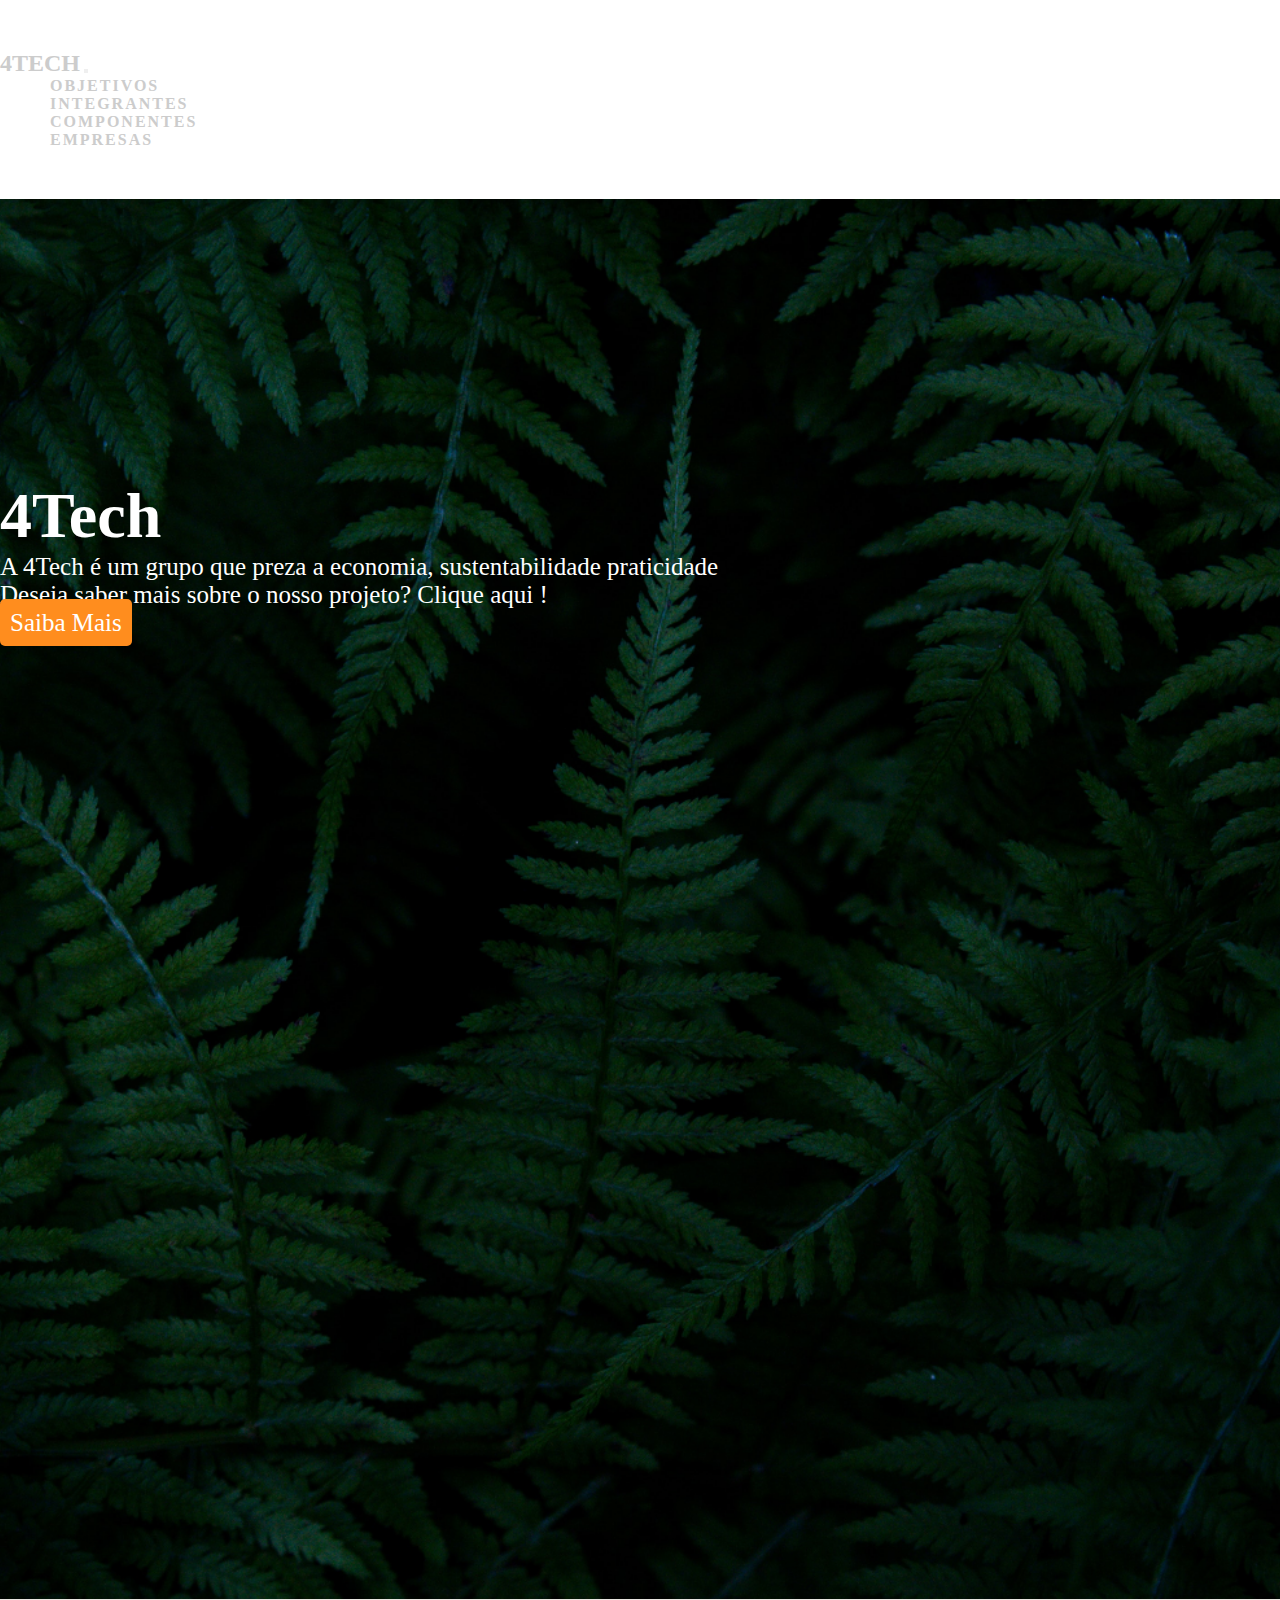
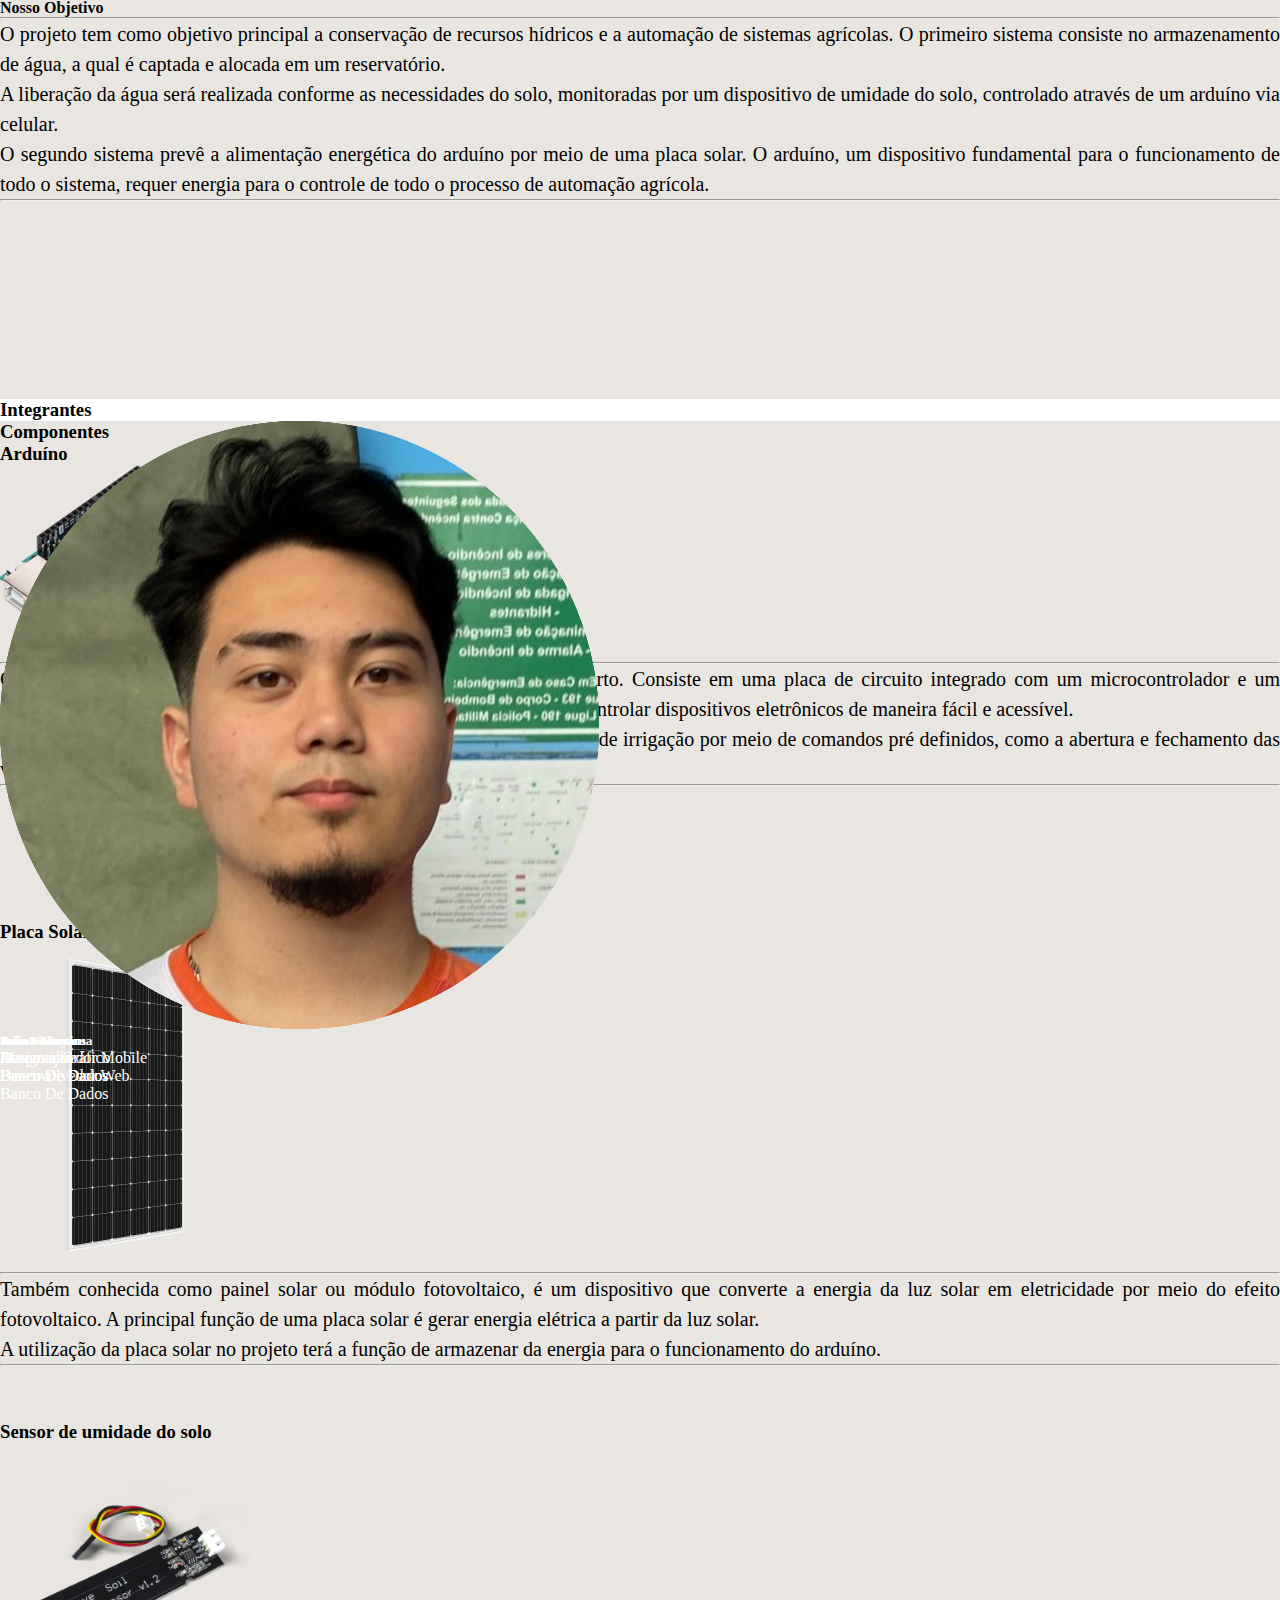
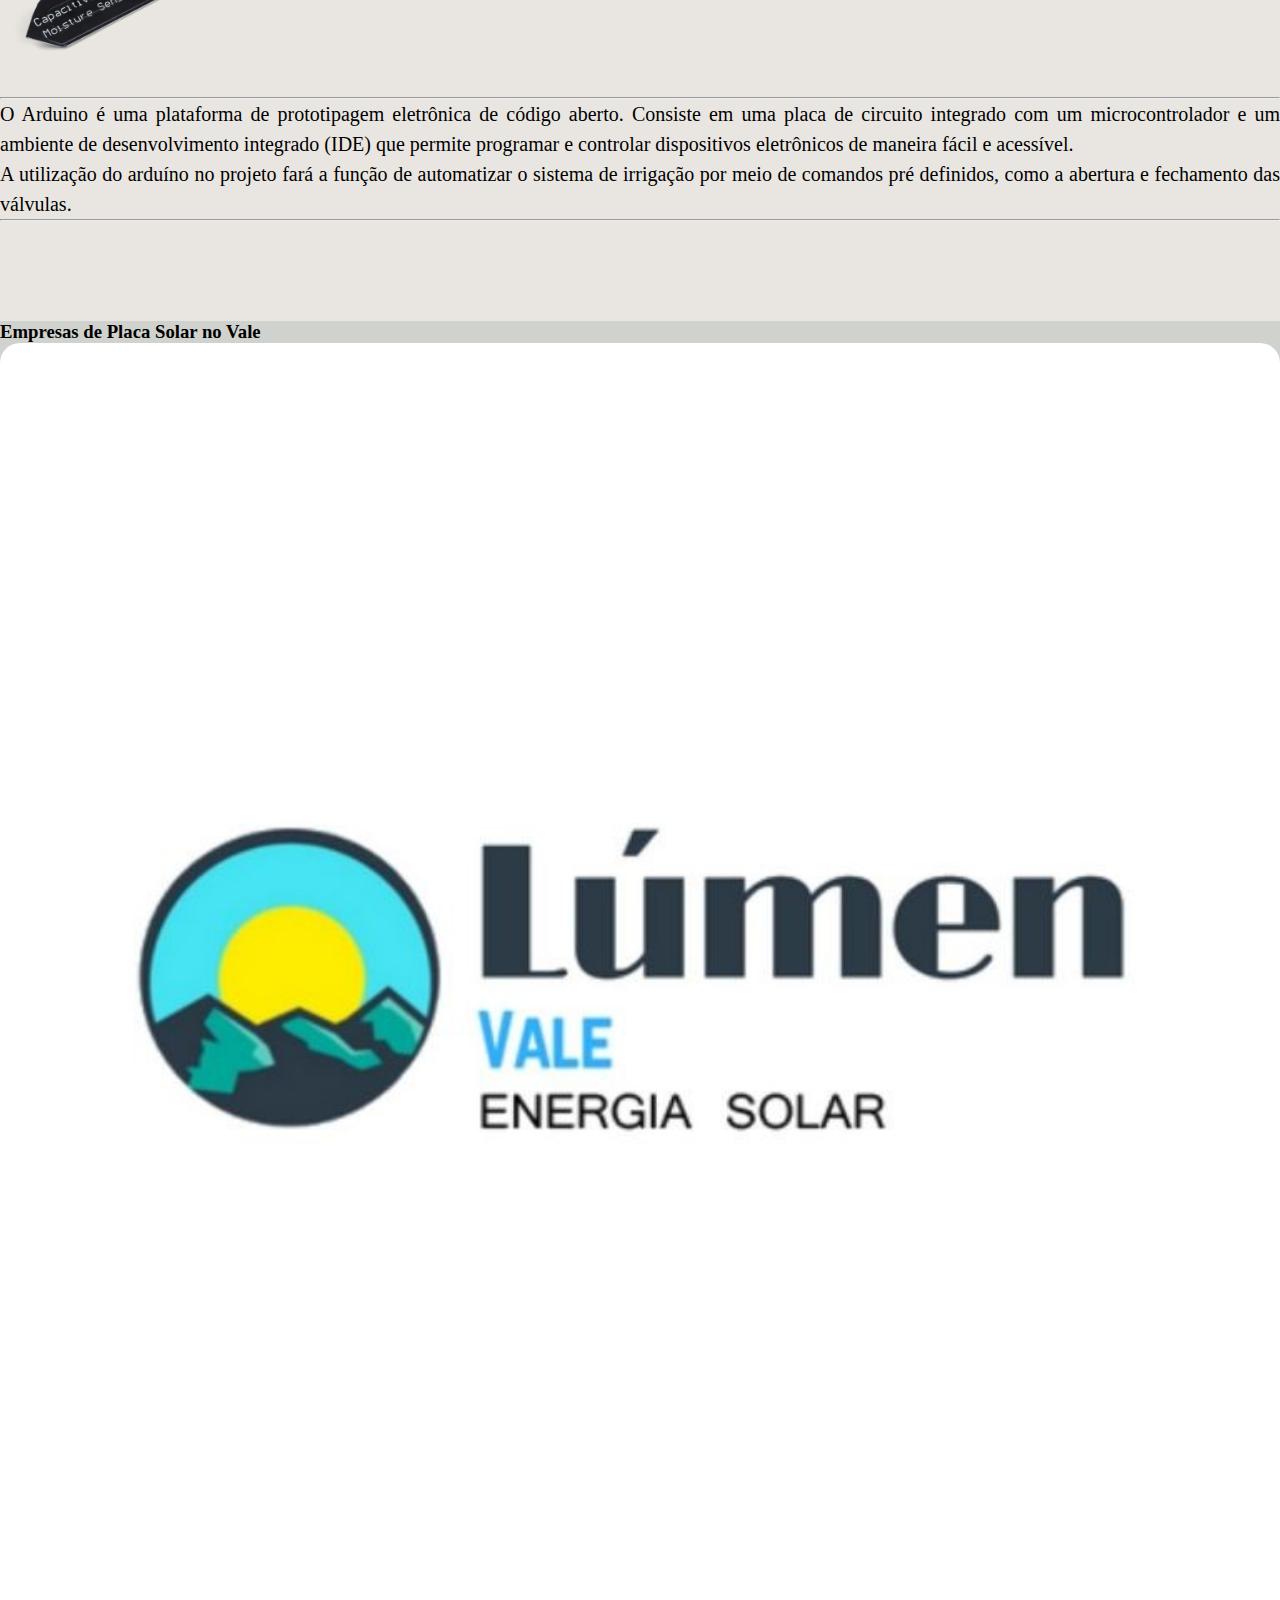
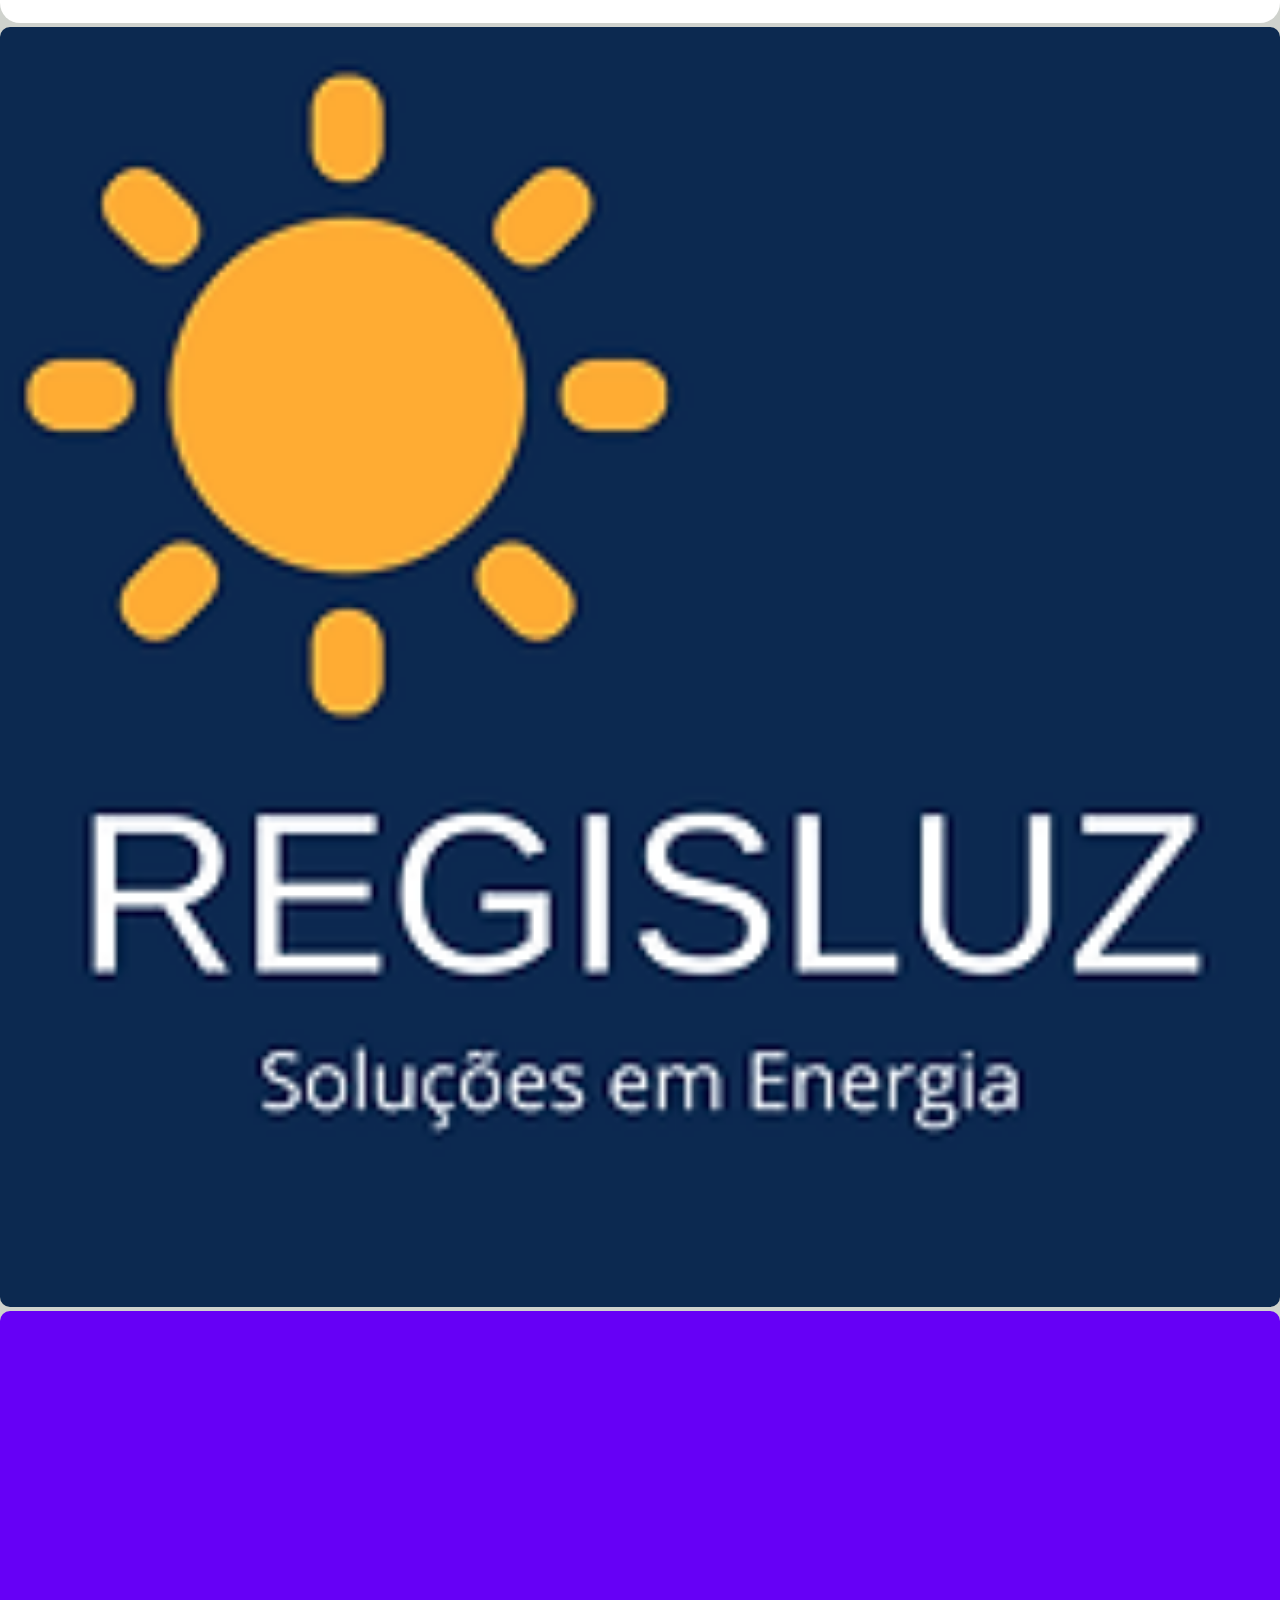
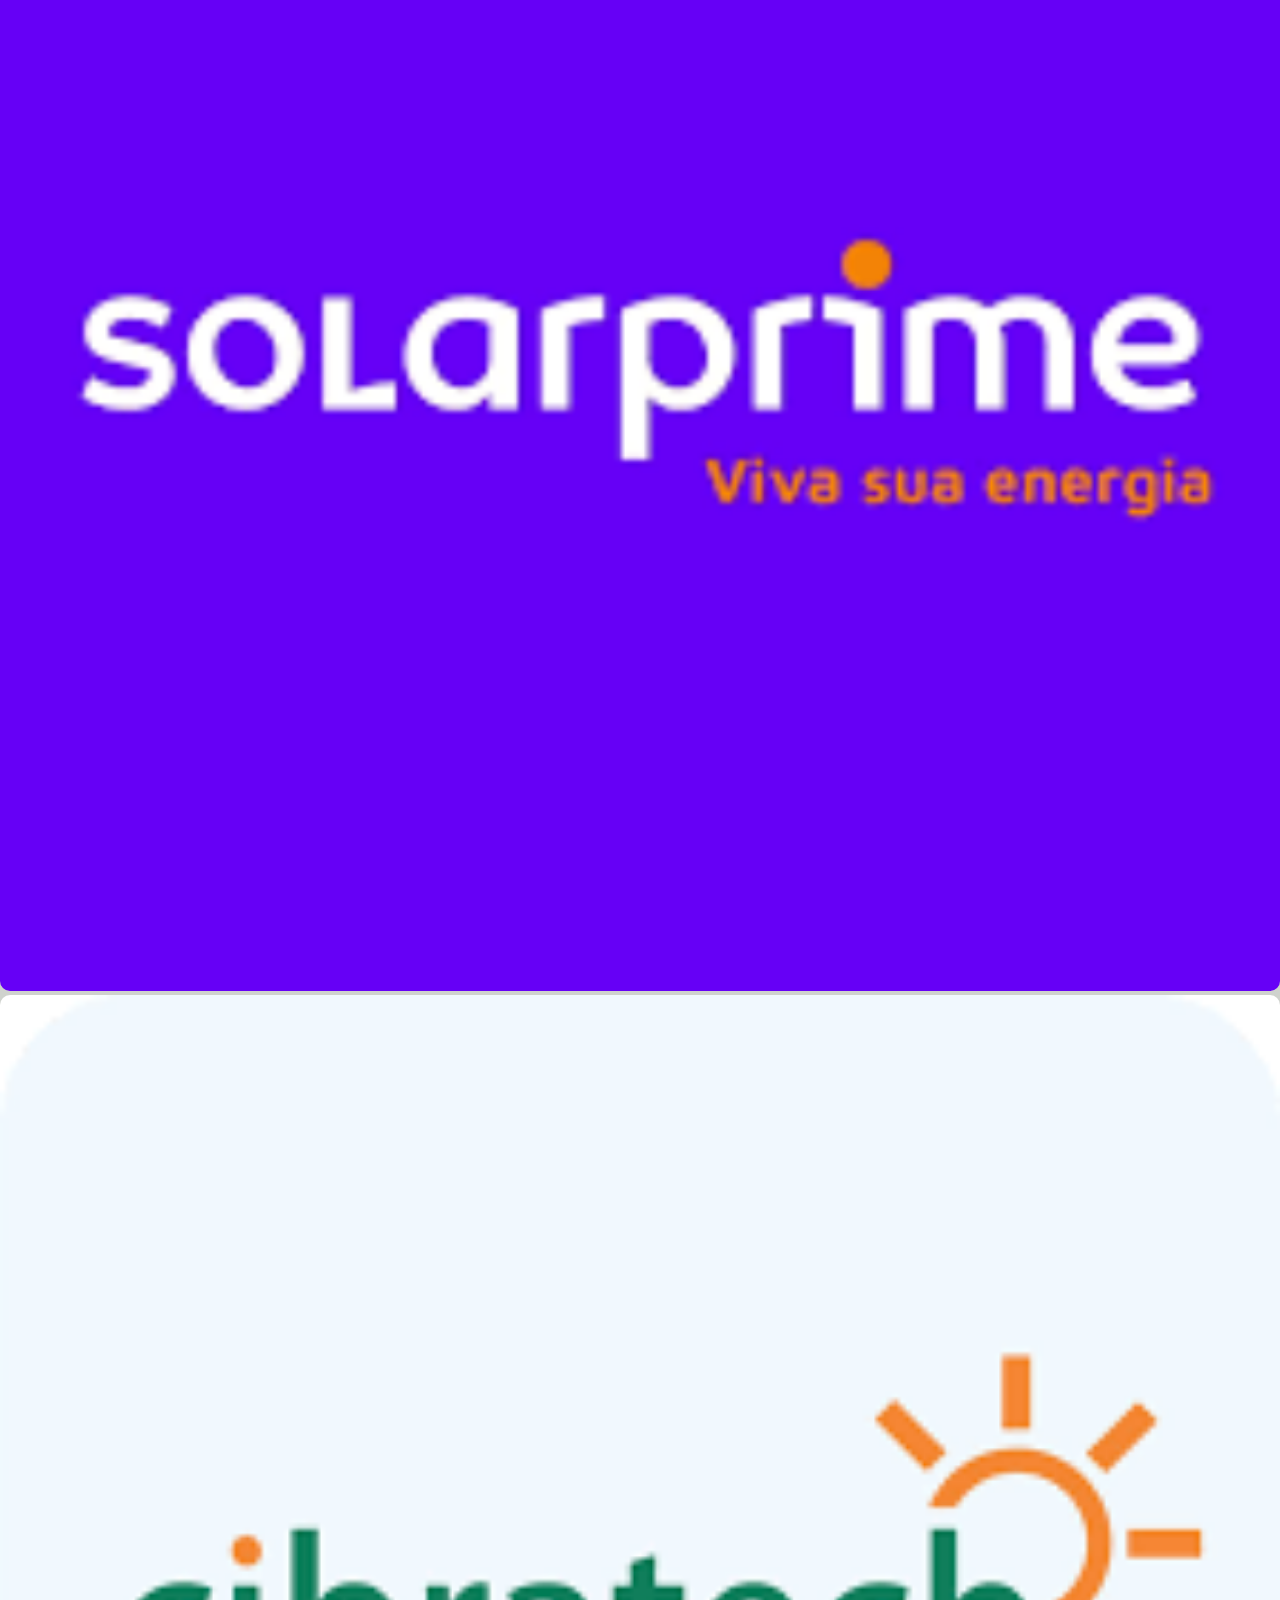
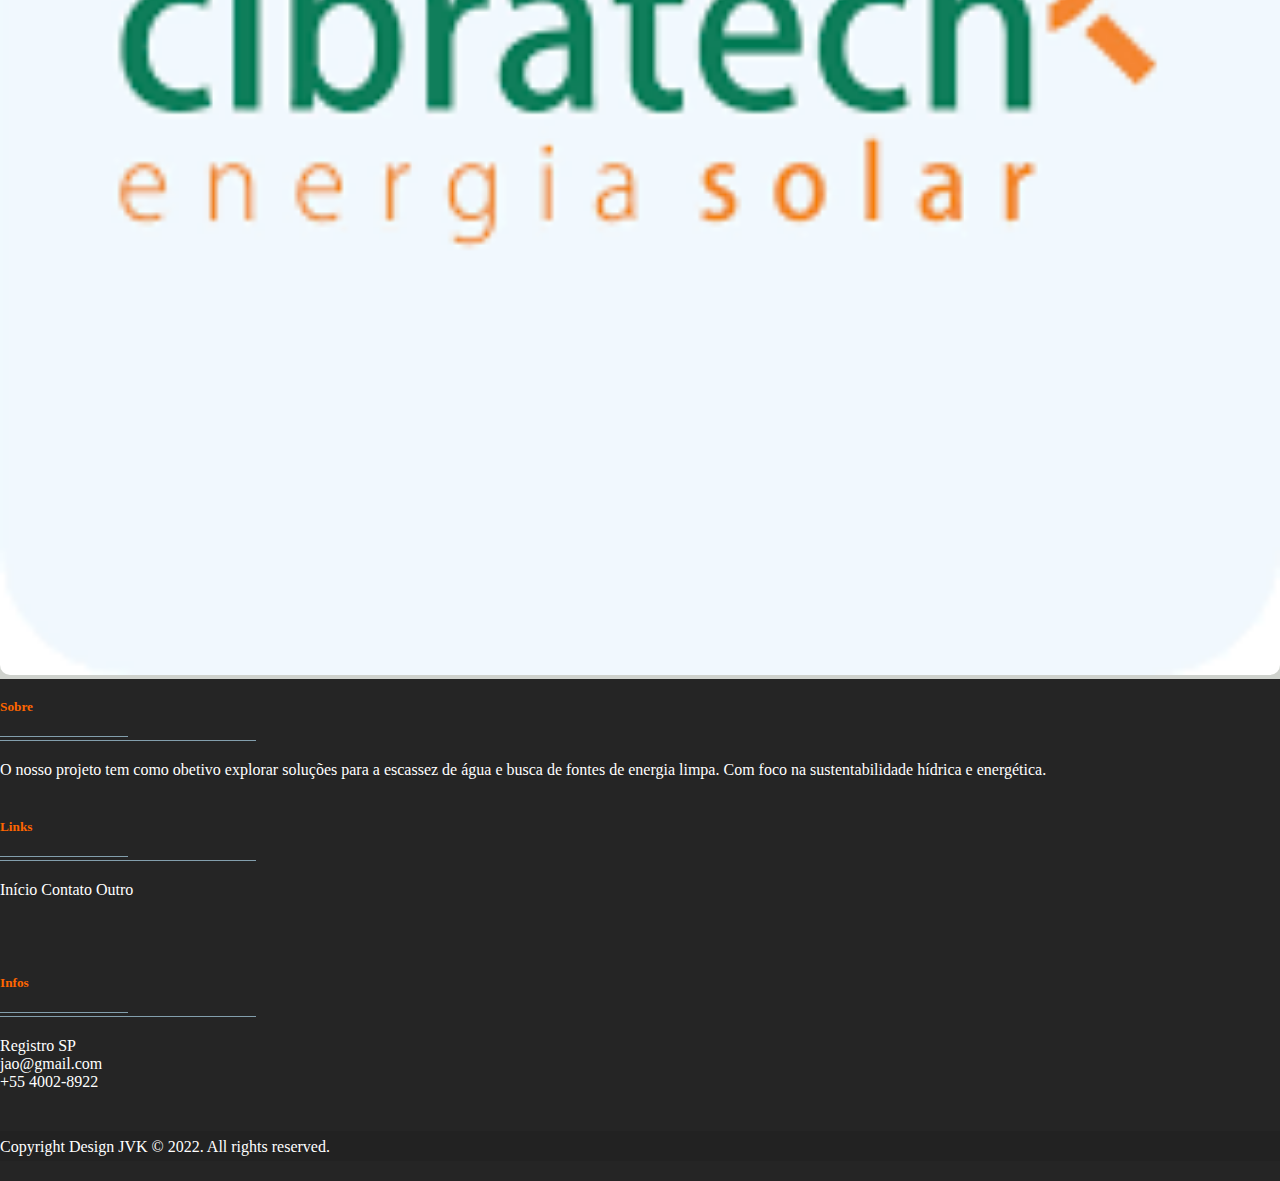
<file: index.html>
<!DOCTYPE html>
<html lang="en">

<head>
  <meta charset="UTF-8">
  <meta http-equiv="X-UA-Compatible" content="IE=edge">
  <meta name="viewport" content="width=device-width, initial-scale=1, minimum-scale=1">
  <link rel="stylesheet" href="css/style.css">
  <link href="https://cdn.jsdelivr.net/npm/bootstrap@5.2.1/dist/css/bootstrap.min.css" rel="stylesheet"
    integrity="sha384-iYQeCzEYFbKjA/T2uDLTpkwGzCiq6soy8tYaI1GyVh/UjpbCx/TYkiZhlZB6+fzT" crossorigin="anonymous">
  <script src="https://cdn.jsdelivr.net/npm/bootstrap@5.2.1/dist/js/bootstrap.bundle.min.js"
    integrity="sha384-u1OknCvxWvY5kfmNBILK2hRnQC3Pr17a+RTT6rIHI7NnikvbZlHgTPOOmMi466C8"
    crossorigin="anonymous"></script>
  <script src="js/funcoes.js" type="text/javascript"></script>
  <title>Document</title>
</head>

<body>

  <nav class="navbar col-12 m-auto navbar-expand-lg navbar-dark bg-dark fixed-top" style="z-index: 999">
    <div class="container-fluid col-11 m-auto">
      <a class="navbar-brand" href="#">4Tech</a>
      <button class="navbar-toggler" type="button" data-bs-toggle="collapse" data-bs-target="#navbarSupportedContent"
        aria-controls="navbarSupportedContent" aria-expanded="false" aria-label="Toggle navigation">
        <span class="navbar-toggler-icon"></span>
      </button>
      <div class="collapse navbar-collapse" id="navbarSupportedContent">
        <ul class="navbar-nav me-auto mb-2 mb-lg-0">
          <li class="nav-item">
            <a class="nav-link" aria-current="page" href="#mainP">Objetivos</a>
          </li>
          <li class="nav-item">
            <a class="nav-link" href="#curso">Integrantes</a>
          </li>
          <li class="nav-item">
            <a class="nav-link" href="#desce">Componentes</a>
          </li>
          <li class="nav-item">
            <a class="nav-link" href="#Pos">Empresas</a>
          </li>
      </div>
    </div>
  </nav>

  <section class="main">
    <div class="container" id="Caraca">
      <div class="row">
        <div class="col-sm-10 col-md-11 m-1">
          <h1>
            <p class="amarelo">4Tech</p>
          </h1>
          <p id="cursinho" class="text-white">A 4Tech é um grupo que preza a economia, sustentabilidade praticidade</p>
          <p id="cursinho" class="text-white">Deseja saber mais sobre o nosso projeto? Clique aqui !</p>
          <a href="#mainP" class="readMore btn btn-primary" id="ReadMore">Saiba Mais</a>
        </div>
      </div>
    </div>
  </section>


  <div class="pb-5" id="mainP">
    <div class="container p-5">

      <div class="col-26 col-sm-10 col-md-12 ">
        <h4 class="display-6" id="cor"> Nosso Objetivo</h4>
        <hr>
        <p id="perfil">O projeto tem como objetivo principal a conservação de recursos hídricos e a automação de
          sistemas agrícolas.
          O primeiro sistema consiste no armazenamento de água, a qual é captada e alocada em um reservatório.
        <p id="perfil">
          A liberação da água será realizada conforme as necessidades do solo, monitoradas por um dispositivo de umidade
          do solo, controlado através de um arduíno via celular.
        <p id="perfil">
          O segundo sistema prevê a alimentação energética do arduíno por meio de uma placa solar. O arduíno, um
          dispositivo fundamental para o funcionamento de todo o sistema, requer energia para o controle de todo o
          processo de automação agrícola.
        </p>
        </p>
        </p>
      </div>
      <hr>
    </div>
  </div>
  </div>

  <div class="col-12 pb-5" id="curso">
    <div class="container">
      <div class="row">
        <h3 class="text-center display-6 mt-5">Integrantes</h3>
        <div class="card-group mt-4 text-center" id="cards">
          <div class="card m-2 bg-dark align-items-center pt-4">
            <img src="imgs/joao.jpeg" class="card-img-top w-50" id="raissa">
            <div class="card-body mt-4">
              <h5 class="card-title text-center">João Vitor</h5>
              <p class="card-text mt-5">Desenvolvedor Mobile</p>
              <p>Desenvolvedor Web</p>
              Banco De Dados

            </div>
          </div>

          <div class="card m-2 bg-dark align-items-center pt-4">
            <img src="imgs/joao.jpeg" class="card-img-top w-50" id="raissa">
            <div class="card-body mt-4">
              <h5 class="card-title text-center">Raissa Souza</h5>
              <p class="card-text mt-5">Designer Gráfico</p>
              <p>Banco De Dados</p>


            </div>
          </div>

          <div class="card m-2 bg-dark align-items-center pt-4">
            <img src="imgs/joao.jpeg" class="card-img-top w-50" id="raissa">
            <div class="card-body mt-4">
              <h5 class="card-title text-center">Julia Nakayama</h5>
              <p class="card-text mt-5">Maquetista</p>
              Banco De Dados

            </div>
          </div>
          <div class="card m-2 bg-dark align-items-center pt-4">
            <img src="imgs/joao.jpeg" class="card-img-top w-50" id="raissa">
            <div class="card-body mt-4">
              <h5 class="card-title text-center">Renan Martins</h5>
              <p class="card-text mt-5">Automação</p>
              Banco De Dados

            </div>
          </div>
        </div>
      </div>
    </div>
  </div>

  <div class=" pb-5" id="mainQ">
    <div class="container" id="desce">
      <div class="row m-0 p-0">
        <h3 class="text-center display-6 mt-5">Componentes</h3>
        <h3 class="display-6 mt-5">Arduíno</h3>

        <div class="col-12 col-sm-12 col-md-12 col-lg-4 p-4 mt-5">
          <img class="img-fluid m-3" src="imgs/Grad2.png" id="img1">
        </div>
        <div class="col-20 col-sm-10 col-md-10 col-lg-8">
          <h4 class="display-6 p-4" id="cor"></h4>
          <hr>
          <p id="bac">O Arduino é uma plataforma de prototipagem eletrônica de código aberto. Consiste em uma placa de
            circuito integrado com um microcontrolador e um ambiente de desenvolvimento integrado (IDE) que permite
            programar e controlar dispositivos eletrônicos de maneira fácil e acessível.
          <p id="bac">
            A utilização do arduíno no
            projeto fará a função de automatizar o sistema de irrigação
            por meio de comandos pré definidos, como a abertura e fechamento das válvulas.
          </p>
          </p>
          <hr>
        </div>
      </div>
    </div>
  </div>

  <div class=" pb-5" id="mainQ">
    <div class="container">
      <div class="row m-0 p-0">
        <h3 class="display-6 mt-5">Placa Solar</h3>

        <div class="col-12 col-sm-12 col-md-12 col-lg-4 p-4">
          <img class="img-fluid m-3" src="imgs/solar.webp" id="img1">
        </div>
        <div class="col-20 col-sm-10 col-md-10 col-lg-8">
          <h4 class="display-6 p-4" id="cor"></h4>
          <hr>
          <p id="bac">Também conhecida como painel solar ou módulo fotovoltaico, é um dispositivo que
            converte a energia da luz solar em eletricidade por meio do efeito fotovoltaico. A principal função de uma placa solar é gerar energia elétrica a partir da luz solar.
          </p>
          <p id="bac">
            A utilização da placa solar no projeto terá a função de armazenar da energia para o funcionamento do arduíno. 
          </p>
          <hr>
        </div>
      </div>
    </div>
  </div>

  <div class=" pb-5" id="mainQ">
    <div class="container">
      <div class="row m-0 p-0">
        <h3 class="display-6 mt-5">Sensor de umidade do solo</h3>

        <div class="col-12 col-sm-12 col-md-12 col-lg-4 p-4 mt-5">
          <img class="img-fluid m-3" src="imgs/sensor.png" id="img1">
        </div>
        <div class="col-20 col-sm-10 col-md-10 col-lg-8">
          <h4 class="display-6 p-4" id="cor"></h4>
          <hr>
          <p id="bac">O Arduino é uma plataforma de prototipagem eletrônica de código aberto. Consiste em uma placa de
            circuito integrado com um microcontrolador e um ambiente de desenvolvimento integrado (IDE) que permite
            programar e controlar dispositivos eletrônicos de maneira fácil e acessível.
          <p id="bac">
            A utilização do arduíno no
            projeto fará a função de automatizar o sistema de irrigação
            por meio de comandos pré definidos, como a abertura e fechamento das válvulas.
          </p>
          </p>
          <hr>
        </div>
      </div>
    </div>
  </div>

  <div class="pb-6" id="Pos" style="background-color: #CFD2CD;">
    <div class="container">
      <div class="row m-0 p-0">
        <h3 class="text-center display-6 mt-5" style="color:black">Empresas de Placa Solar no Vale</h3>
        <div class="col-md-3 col-sm-6 pb-5" id="t" style="border-radius: 10px;">
          <div class="our-team mt-5 pb-6 bg-light">
            <div class="pic">
              <img src="imgs/lúmen.jpg" class="img-fluid" style="border-radius: 20px;">
            </div>
            <div class="content">
              <span class="post">Lúmen</span>
              <ul class="social">
                <li>
                  <a href="https://www.lumenergia.com.br/" target="_blank">Saiba mais</a>
                </li>
              </ul>
            </div>
          </div>
        </div>


        <div class="col-md-3 col-sm-6">
          <div class="our-team mt-5 pb-6 bg-light">
            <div class="pic">
              <img src="imgs/regisluz.webp" class="img-fluid" style="border-radius: 10px"> 
            </div>
            <div class="content">
              <span class="post">Regisluz</span>
              <ul class="social">
                <li>
                  <a href="https://solarprime.com.br/" target="_blank">Saiba mais</a>
                </li>
              </ul>
            </div>
          </div>
        </div>
        <div class="col-md-3 col-sm-6">
          <div class="our-team mt-5 pb-6 bg-light">
            <div class="pic">
              <img src="imgs/solar prime.png" class="img-fluid" style="border-radius: 10px"> 
            </div>
            <div class="content">
              <span class="post">Solar Prime</span>
              <ul class="social">
                <li>
                  <a href="https://solarprime.com.br/" target="_blank">Saiba mais</a>
                </li>
              </ul>
            </div>
          </div>
        </div>
        <div class="col-md-3 col-sm-6">
          <div class="our-team mt-5 pb-6 bg-light">
            <div class="pic">
              <img src="imgs/cibra.png" class="img-fluid" style="border-radius: 10px"> 
            </div>
            <div class="content">
              <span class="post">Cibratech</span>
              <ul class="social">
                <li>
                  <a href="https://cibratechsolar.com.br/" target="_blank">Saiba mais</a>
                </li>
              </ul>
            </div>
          </div>
        </div>

      </div>
    </div>
  </div>

  <!--
  <div class="pb-5">
    <div class="container">
      <div class="row m-0 p-0">
        <h3 class="text-black display-6 mt-5">Qual a grade curricular de um curso de física?</h3>
        <div class="container text-white text-center bg-dark mt-5 pb-5" style="border-radius: 10px ; font-size: 20px;">
          <div class="row mt-5">
            <div class="col-sm-3">
              Probabilidade e Estatística
            </div>
            <div class="col-sm-3">
              Algaritmos Numéricos
            </div>
            <div class="col-sm-3">
              Cálculo
            </div>
            <div class="col-sm-3">
              Estrutura da Matéria Avançada
            </div>
          </div>
          <div class="row mt-5">
            <div class="col-sm-3">
              Mecânica Quântica
            </div>
            <div class="col-sm-3">
              Física Experimental
            </div>
            <div class="col-sm-3">
              Física
            </div>
            <div class="col-sm-3">
              Estudo dos Fenômenos Físicos
            </div>
          </div>
          <div class="row mt-5">
            <div class="col-sm-3">
              Geometria Analítica
            </div>
            <div class="col-sm-3">
              Mecânica Analítica
            </div>
            <div class="col-sm-3">
              Química
            </div>
            <div class="col-sm-3">
              Programação de Computadores
            </div>
          </div>
          <div class="row mt-5">
            <div class="col-sm-3">
              Mecânica
            </div>
            <div class="col-sm-3">
              Termodinâmica
            </div>
            <div class="col-sm-3">
              Álgebra Linear
            </div>
            <div class="col-sm-3">
              Eletromagnetismo
            </div>
          </div>
        </div>
      </div>
    </div>
  </div>

  <div class="bg-dark pb-5" id="">
    <div class="container">
      <div class="row m-0 p-0">
        <h3 class="text-white display-6 mt-5">Como é a pós-graduação em física ?</h3>

        <div class="col-12 col-sm-12 col-md-12 col-lg-4 p-4">
          <img class="img-fluid m-3" src="imgs/img2.png" id="img2">
        </div>
        <div class="col-20 col-sm-10 col-md-10 col-lg-8 mt-5">
          <hr>
          <p id="pos">Um curso de pós-graduação é realizado após desenvolver a conclusão de uma graduação, é muito
            indicado para quem quer
            aumentar as chances de desenvolver a carreira e se aprofundar em uma determinada área.
          </p>
          <p id="pos"> A pós-graduação pode ser do tipo stricto sensu (mestrado, mestrado profissional e doutorado) e
            latu sensu (curso de especialização e MBA)
            como por exemplo a Astrofísica Gravitacional e Física Espacial.
          </p>
          <p id="pos">Profissionais portadores de diploma de nível superior na área das Ciências Exatas têm a
            possibilidade de fazer uma especialização em diferentes segmentos da área.</p>
        </div>
      </div>
    </div>
  </div>
--> 

  <footer id="footer" class="footer-1">
    <div class="main-footer widgets-dark typo-light">
      <div class="container mt-3">
        <div class="row" style="justify-content: space-between;">

          <div class="col-xs-12 col-sm-6 col-md-4">
            <div class="widget subscribe no-box">
              <h5 class="widget-title" style="color:#ff6600;">Sobre<span></span></h5>
              <p>O nosso projeto tem como obetivo explorar soluções para a escassez de água e busca de fontes de energia limpa.
                Com foco na sustentabilidade hídrica e energética.
              </p>
            </div>
          </div>
          <div class="col-xs-12 col-sm-6 col-md-3">
            <div class="widget no-box">
              <h5 class="widget-title" style="color:#ff6600;">Links<span></span></h5>
              <a href="#" class="m-2" style="text-decoration: none ; color: inherit;">Início</a>
              <a href="https://www.instagram.com/4tech._/" target="_blank" class="m-2"
                style="text-decoration: none ; color: inherit;">Contato</a>
              <a href="#" class="m-2" style="text-decoration: none ; color: inherit;">Outro</a>
            </div>
          </div>
          <br>
          <br>


          <div class="col-xs-12 col-sm-6 col-md-2">
            <div class="widget no-box">
              <h5 class="widget-title" style="color:#ff6600;">Infos<span></span></h5>
              <p>Registro SP</p>
              <p>jao@gmail.com</p>
              <p>+55 4002-8922</p>
            </div>

          </div>
        </div>
      </div>

      <div class="footer-copyright">
        <div class="container">
          <div class="row">
            <div class="col-md-12 text-center">
              <p>Copyright Design JVK © 2022. All rights reserved.</p>
            </div>
          </div>
        </div>
      </div>
  </footer>


</body>

</html>
</file>
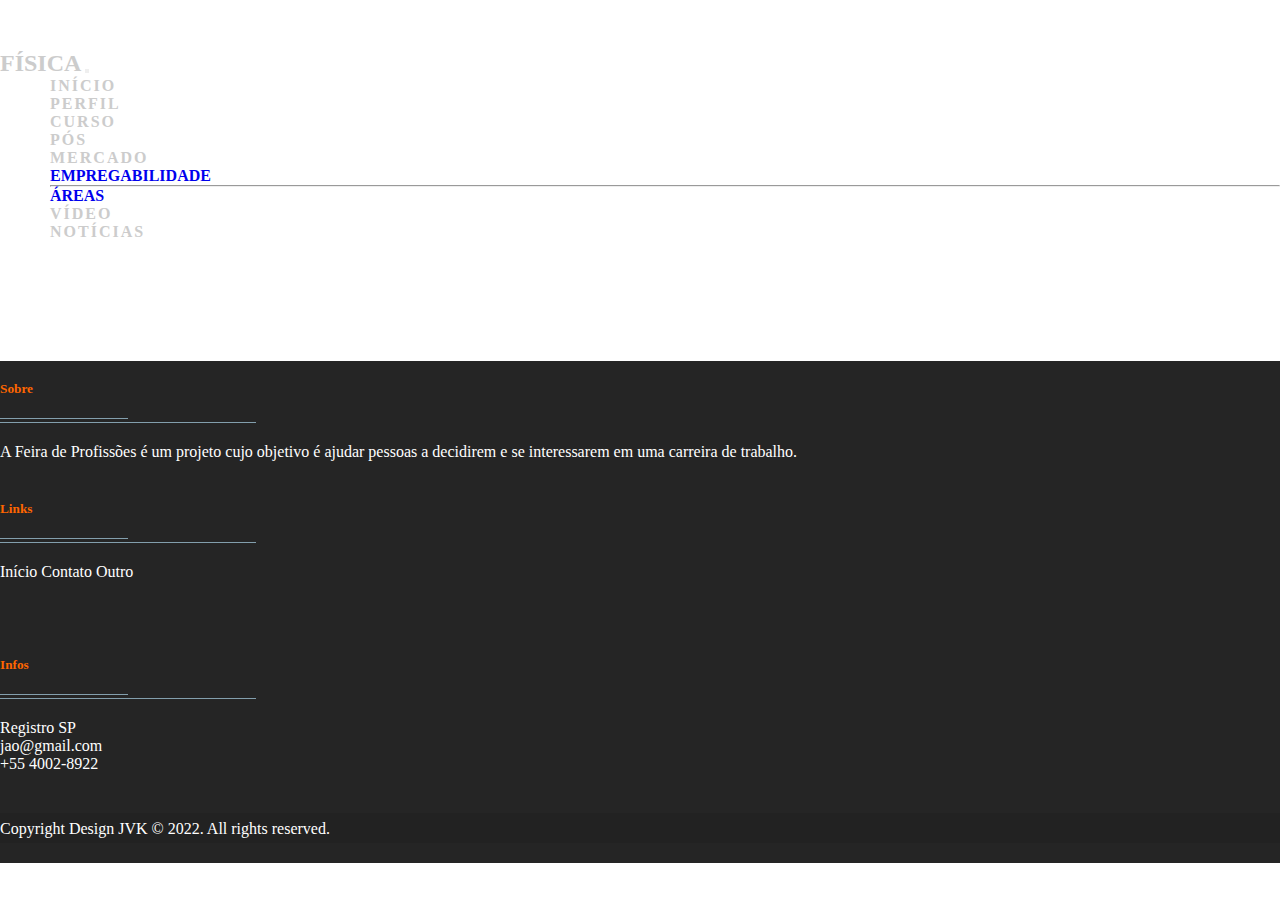
<file: postagem.html>
<!DOCTYPE html>
<html lang="pt-br">

<head>
    <meta charset="UTF-8">
    <meta http-equiv="X-UA-Compatible" content="IE=edge">
    <meta name="viewport" content="width=device-width, initial-scale=1.0">

    <!-- Bootstrap -->
    <link href="https://cdn.jsdelivr.net/npm/bootstrap@5.2.1/dist/css/bootstrap.min.css" rel="stylesheet"
        integrity="sha384-iYQeCzEYFbKjA/T2uDLTpkwGzCiq6soy8tYaI1GyVh/UjpbCx/TYkiZhlZB6+fzT" crossorigin="anonymous">
    <script src="https://cdn.jsdelivr.net/npm/bootstrap@5.2.1/dist/js/bootstrap.bundle.min.js"
        integrity="sha384-u1OknCvxWvY5kfmNBILK2hRnQC3Pr17a+RTT6rIHI7NnikvbZlHgTPOOmMi466C8"
        crossorigin="anonymous"></script>

    <link rel="stylesheet" href="css/style.css" type="text/css">
    <script src="js/funcoes.js" type="text/javascript"></script>
    <title>Física</title>
</head>

<nav class="navbar col-12 m-auto navbar-expand-lg navbar-dark bg-dark fixed-top p-2" style="z-index: 999">
    <div class="container-fluid col-11 m-auto">
      <a class="navbar-brand" href="#">Física</a>
      <button class="navbar-toggler" type="button" data-bs-toggle="collapse" data-bs-target="#navbarSupportedContent" aria-controls="navbarSupportedContent" aria-expanded="false" aria-label="Toggle navigation">
        <span class="navbar-toggler-icon"></span>
      </button>
      <div class="collapse navbar-collapse" id="navbarSupportedContent">
        <ul class="navbar-nav me-auto mb-2 mb-lg-0">
          <li class="nav-item">
            <a class="nav-link" aria-current="page" href="index.html#">Início</a>
          </li>
          <li class="nav-item">
            <a class="nav-link" href="index.html#mainP">Perfil</a>
          </li>
          <li class="nav-item">
            <a class="nav-link" href="index.html#curso">Curso</a>
          </li>
          <li class="nav-item">
            <a class="nav-link" href="index.html#Pos">Pós</a>
          </li>
          <li class="nav-item dropdown">
            <a class="nav-link dropdown-toggle" href="#" role="button" data-bs-toggle="dropdown" aria-expanded="false">
              Mercado
            </a>
            <ul class="dropdown-menu">
              <li><a class="dropdown-item" href="index.html#Mercado">Empregabilidade</a></li>
              <li>
                <hr class="dropdown-divider">
              </li>
              <li><a class="dropdown-item" href="index.html#Mercado">Áreas</a></li>
            </ul>
          </li>
          <li class="nav-item">
            <a class="nav-link" href="index.html#entreV">Vídeo</a>
          </li>
          <li class="nav-item">
            <a class="nav-link" href="index.html#not">Notícias</a>
          </li>
        </ul>
      </div>
    </div>
  </nav>
<body>
    <section>
        <!-- POSTAGEM -->
        <div class="container-fluid mb-5 col-10 justify-content-center align-items-center position-relative" id="noticias" style="transform: translateY(70px)">
            <script>
                funcaoPostagem();
            </script>
        </div>
    </section>

</body>
<footer id="footer" class="footer-1" style="transform: translateY(70px);">
  <div class="main-footer widgets-dark typo-light">
    <div class="container mt-3">
      <div class="row" style="justify-content: space-between;">

        <div class="col-xs-12 col-sm-6 col-md-4">
          <div class="widget subscribe no-box">
            <h5 class="widget-title" style="color:#ff6600;">Sobre<span></span></h5>
            <p>A Feira de Profissões é um projeto cujo objetivo é ajudar
              pessoas a decidirem e se interessarem em uma carreira
              de trabalho.</p>
          </div>
        </div>
        <div class="col-xs-12 col-sm-6 col-md-3">
          <div class="widget no-box">
            <h5 class="widget-title" style="color:#ff6600;">Links<span></span></h5>
            <a href="#" class="m-2" style="text-decoration: none ; color: inherit;">Início</a>
            <a href="https://www.instagram.com/jao_dxmia/" target="_blank" class="m-2"
              style="text-decoration: none ; color: inherit;">Contato</a>
            <a href="#" class="m-2" style="text-decoration: none ; color: inherit;">Outro</a>
          </div>
        </div>
        <br>
        <br>


        <div class="col-xs-12 col-sm-6 col-md-2">
          <div class="widget no-box">
            <h5 class="widget-title" style="color:#ff6600;">Infos<span></span></h5>
            <p>Registro SP</p>
            <p>jao@gmail.com</p>
            <p>+55 4002-8922</p>
          </div>

        </div>
      </div>
    </div>

    <div class="footer-copyright">
      <div class="container">
        <div class="row">
          <div class="col-md-12 text-center">
            <p>Copyright Design JVK © 2022. All rights reserved.</p>
          </div>
        </div>
      </div>
    </div>
</footer>

</html>
</file>
<file: css/style.css>
#noticia {
    color: white;
    position: relative;
}
#btn-mais{
    width: 100%;
}
* {
    padding: 0;
    margin: 0;
}
.corpo{
    font-size: 20px;
    text-align: justify;
}
#header {
    position: absolute;
    z-index: 10;
    width: 100%;
}

.navbar {
    padding: 50px 0;
}

.navbar-brand {
    font-weight: bold;
    font-size: 1.5em;
    text-transform: uppercase;
    color: #ccc !important;
}

.nav-item {
    font-weight: 600;
    text-transform: uppercase;
    padding-left: 50px;
    border-radius: 5px;
}

.nav-link {
    color: #ccc !important;
    letter-spacing: 2px;
    font-size: 1em;
    font-weight: 700;
}

.nav-link:hover {
    background: #dcde !important;
    color: #262626 !important;
    border-radius: 5px;
    transition: all 0.6s ease 0s;
}

.main {
    background-image: url("../imgs/leaves.png");
    position: relative;
    min-height: 100vh;
    background-size: cover;
    background-position: center;
    padding: 280px 0 220px;
    color: white;
}
#mainP{
    background-color: #E9E6E1;
    height: 400px;
}
#mainQ{
    background-color: #E9E6E1;
    height: 500px;
}
#raissa{
    border-radius: 50%;
}
#ReadMore {
    text-decoration: none;
    color: inherit;
    font-size: 25px;
    border-radius: 5px;
    padding: 10px;
    color: #fff !important;
}
#testando{
    width: 80%;
}

#cursinho {
    font-size: 25px;
}

li {
    list-style: none;
}

::-webkit-scrollbar {
    width: 8px;
    height: 7px;
}

::-webkit-scrollbar-track {
    background-color: transparent;
}

::-webkit-scrollbar-track-piece {
    background-color: #252525;
}

::-webkit-scrollbar-thumb {
    border-radius: 100px;
    background-color: rgb(167, 167, 167);

}

::-webkit-scrollbar-thumb:hover {
    background-color: #525252;
}

#bg {
    filter: brightness(30%);
}

.card {
    position: absolute;
}


#img1 {
    width: 250px;
}


#perfil {
    font-size: 20px;
    line-height: 30px;
    text-align: justify;
}

#bac {
    font-size: 20px;
    line-height: 30px;
    text-align: justify;
}

#cards {
    color: white;
}

.our-team {
    text-align: center;
    position: relative;
    color: #fff;
    border-radius: 10px;
}

.our-team img {
    width: 100%;
}
#Caraca{
    width: 90%;
}
.our-team .content {
    background: rgba(0, 0, 0, 0.6);
    position: absolute;
    height: 100%;
    width: 100%;
    left: 0;
    top: 0;
    text-align: center;
    padding-top: 30%;
    transform: perspective(400px) rotateX(-90deg);
    transform-origin: center top 0;
    transition: all 0.5s ease 0s;
    opacity: 0;
    border-radius: 10px;
}

.our-team:hover .content,
.our-team.active .content {
    opacity: 1;
    transform: perspective(400px) rotateX(0deg);
}

.our-team .content .post {
    margin: 0 0 25px;
    display: block;
    font-size: 30px;
}

.our-team .social {
    margin: 0;
    padding: 0;
    list-style: none;
}

.our-team .social li {
    display: inline-block;
}

.our-team .social li a {
    display: block;
    color: #fff;
    font-size: 20px;
    height: 40px;
    width: 100px;
    line-height: 40px;
    border-radius: 0;
    background-color: #f32248;
    margin-right: 5px;
    transition: all 0.5s ease 0s;
    position: relative;
}

.our-team .social li a:hover,
.our-team .social li a {
    border-radius: 10px;
    text-decoration: none;
}

#t {
    border-radius: 10px;
}

@media screen and (max-width:990px) {
    .our-team {
        margin-bottom: 30px;
    }
}

#pos {
    color: #fff;
    font-size: 18px;
    text-align: justify;
}

#img2 {
    width: 320px;
}

#carouselExampleCaptions {
    width: 90%;
}

#carro {
    justify-content: center;
}

.carousel-item {
    height: 36rem;
    background: #777;
    color: white;
    position: relative;
}


#all2 {
    padding-bottom: 10%;
}

#vid {
    border-radius: 10px;
}

.embed {
    position: relative;
    width: 100%;
    padding-bottom: 56.25%;
}

.embed iframe {
    position: absolute;
    width: 100%;
    height: 100%;

}



#entre {
    text-align: justify;
}

a {
    list-style: none;
    text-decoration: none;
}

#areas {
    font-size: 16px;
    text-align: justify;
}


/*==================== 
  Footer 
====================== */

/* Main Footer */
footer .main-footer {
    padding: 20px 0;
    background: #252525;
}

footer ul {
    padding-left: 0;
    list-style: none;
}

/* Copy Right Footer */
.footer-copyright {
    background: #222;
    padding: 5px 0;
}

.footer-copyright .logo {
    display: inherit;
}

.footer-copyright nav {
    float: right;
    margin-top: 5px;
}

.footer-copyright nav ul {
    list-style: none;
    margin: 0;
    padding: 0;
}

.footer-copyright nav ul li {
    border-left: 1px solid #505050;
    display: inline-block;
    line-height: 12px;
    margin: 0;
    padding: 0 8px;
}

.footer-copyright nav ul li a {
    color: #969696;
}

.footer-copyright nav ul li:first-child {
    border: medium none;
    padding-left: 0;
}

.footer-copyright p {
    color: #969696;
    margin: 2px 0 0;
}

/* Footer Top */
.footer-top {
    background: #252525;
    padding-bottom: 30px;
    margin-bottom: 30px;
    border-bottom: 3px solid #222;
}

/* Footer transparent */
footer.transparent .footer-top,
footer.transparent .main-footer {
    background: transparent;
}

footer.transparent .footer-copyright {
    background: none repeat scroll 0 0 rgba(0, 0, 0, 0.3);
}

/* Footer light */
footer.light .footer-top {
    background: #f9f9f9;
}

footer.light .main-footer {
    background: #f9f9f9;
}

footer.light .footer-copyright {
    background: none repeat scroll 0 0 rgba(255, 255, 255, 0.3);
}

/* Footer 4 */
.footer- .logo {
    display: inline-block;
}

/*==================== 
  Widgets 
====================== */
.widget {
    padding: 20px;
    margin-bottom: 40px;
}

.widget.widget-last {
    margin-bottom: 0px;
}

.widget.no-box {
    padding: 0;
    background-color: transparent;
    margin-bottom: 40px;
    box-shadow: none;
    -webkit-box-shadow: none;
    -moz-box-shadow: none;
    -ms-box-shadow: none;
    -o-box-shadow: none;
}

.widget.subscribe p {
    margin-bottom: 18px;
}

.widget li a {
    color: #fff;
}

.widget li a:hover {
    color: #aaa;
    text-decoration: none;
}

.widget-title {
    margin-bottom: 20px;
}

.widget-title span {
    background: #839FAD none repeat scroll 0 0;
    display: block;
    height: 1px;
    margin-top: 25px;
    position: relative;
    width: 20%;
}

.widget-title span::after {
    background: inherit;
    content: "";
    height: inherit;
    position: absolute;
    top: -4px;
    width: 50%;
}

.widget-title.text-center span,
.widget-title.text-center span::after {
    margin-left: auto;
    margin-right: auto;
    left: 0;
    right: 0;
}

.widget .badge {
    float: right;
    background: #7f7f7f;
}

.typo-light h1,
.typo-light h2,
.typo-light h3,
.typo-light h4,
.typo-light h5,
.typo-light h6,
.typo-light p,
.typo-light div,
.typo-light span,
.typo-light small {
    color: #fff;
}

ul.social-footer2 {
    margin: 0;
    padding: 0;
    width: auto;
}

ul.social-footer2 li {
    display: inline-block;
    padding: 0;
}

ul.social-footer2 li a:hover {
    background-color: #ff8d1e;
}

ul.social-footer2 li a {
    display: block;
    height: 30px;
    width: 30px;
    text-align: center;
}

.btn {
    background-color: #ff8d1e;
    color: #fff;
}

.btn:hover,
.btn:focus,
.btn.active {
    background: #4b92dc;
    color: #fff;
    -webkit-box-shadow: 0 15px 30px rgba(0, 0, 0, 0.1);
    -moz-box-shadow: 0 15px 30px rgba(0, 0, 0, 0.1);
    -ms-box-shadow: 0 15px 30px rgba(0, 0, 0, 0.1);
    -o-box-shadow: 0 15px 30px rgba(0, 0, 0, 0.1);
    box-shadow: 0 15px 30px rgba(0, 0, 0, 0.1);
    -webkit-transition: all 250ms ease-in-out 0s;
    -moz-transition: all 250ms ease-in-out 0s;
    -ms-transition: all 250ms ease-in-out 0s;
    -o-transition: all 250ms ease-in-out 0s;
    transition: all 250ms ease-in-out 0s;

}

.fa {
    display: inline-block;
    font: normal normal normal 14px/1 FontAwesome;
    background-color: #3e3e3e;
    color: #fff;
    padding: 9px;
    border-radius: 5px;
}

#subscribe-box .emailfield {
    margin: auto;
}

input[type="text"] {
    background: rgba(255, 255, 255, 0.075);
    padding: 10px 15px;
    color: #aaa;
    border: 3px solid rgba(0, 0, 0, 0.1);
    font-size: 14px;
    margin-bottom: 16px;
    border-radius: 5px;
    transition: all 0.2s cubic-bezier(0.4, 0, 0.2, 1);
    transition-delay: 0.2s;
    text-align: center;
    width: 100%;
}

input.submitbutton.ripplelink {
    background: #e67e22;
    border: 3px solid rgba(0, 0, 0, 0.1);
    color: #fff;
    border-color: #e67e22;
    box-shadow: 0 8px 17px 0 rgba(0, 0, 0, 0.2);
    transition-delay: 0s;
    width: 100%;
    font-size: 14px;
    /* font-weight: 700; */
    border: 0px solid;
    transition: all 0.2s cubic-bezier(0.4, 0, 0.2, 1);
    padding: 10px 15px;
    margin-bottom: 16px;
    border-radius: 5px;
}

.thumb-content ::before {
    content: "\f190";
    font-family: FontAwesome;
    font-style: normal;
    font-weight: normal;
    text-decoration: inherit;
    margin-left: 5px;
    color: #ffffff;
}

.amarelo {
    color: #fff;
    font-size: 2em;

}
</file>
